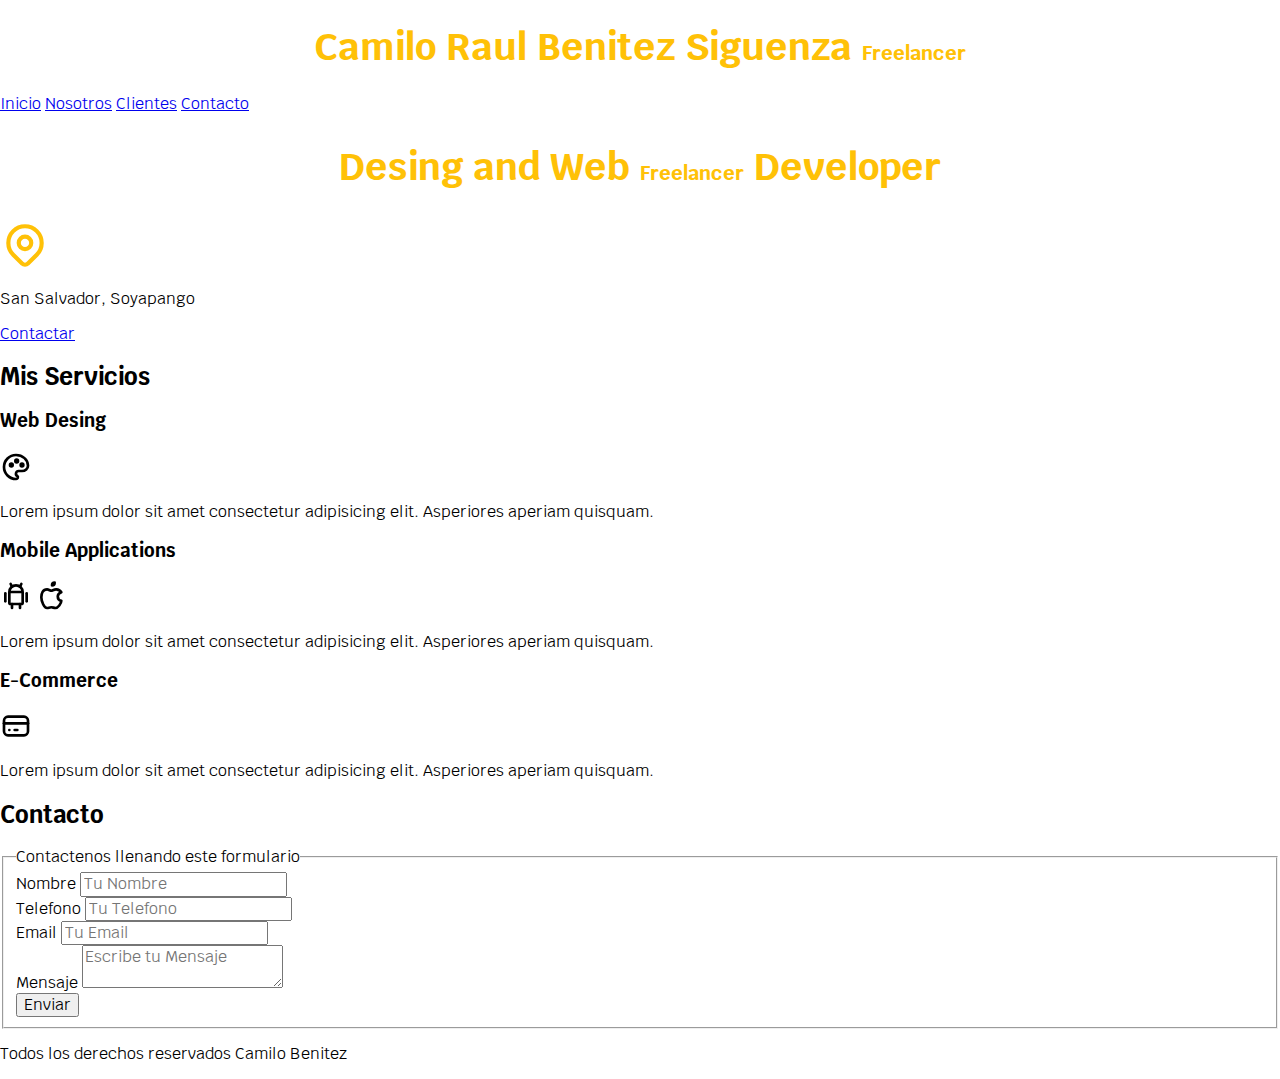
<file: freelancer_inicio/index.html>
<!DOCTYPE html>
<html lang="en">
    <!-- usaremos Tabler Icons -->
<head>
    <meta charset="UTF-8">
    <meta name="viewport" content="width=device-width, initial-scale=1.0">
    <title>Desing Freelancer</title>
    <!-- Prioridad Normalize ya que este ayuda con los elementos -->
    <link rel="preload" href="css/normalize.css" as="stytle">
     <link rel="stylesheet" href="css/normalize.css">
    <!-- por especifidad va antes los google font -->
    <link rel="preconnect" href="https://fonts.googleapis.com">
    <link href="https://fonts.googleapis.com/css2?family=Krub:wght@400;700&display=swap" rel="stylesheet">
    <link rel="preconnect" href="https://fonts.gstatic.com" crossorigin>
    <!-- esto hace que el archivo se mas rapido que es el PRELOAD -->
     <!-- as -> solo indica los que es -->
    <link rel="preload" href="css/styles.css" as="stytle">
    <!-- Creando una hoja de estilo externa -->
     <!-- rel es la relacion con el documento actual -->
    <link href="css/styles.css" rel="stylesheet">

    <!-- <style> esto es para darle estilo en el mismo css    </style> -->
     <!-- El estilo siempre ira en head, Esto es un ejemplo de como hacerlo de forma manual desde el html -->
     <!-- <style>
        h1{
            /* valor */
            text-align: center;
            color: brown;
             /* Esta propiedad hace que todo sea mayuscula o minuscula */
             /* tambien mencionar que esto funciona con mayusculas */
            text-transform: uppercase;
        }
     </style> -->

</head>
<!-- si dejo un monton de espacios a html no le importa -->
<body>
    <header>
        <!-- las H se ajustan de acuerdo a que es as importante y llegan hasta H6 -->
         <!-- span es una etiqueta para partir el efecto de la etiqueta mayor -->
        <h1 class="titulo">Camilo Raul Benitez Siguenza <span>Freelancer</span></h1>
    </header>
    
    <!-- aqui ira el menu de navegacion -->
    <nav>
        <!-- despues de colocar la a se coloca href= aqui ira el nombre de la pagina siguiente -->
         <!-- los href son atributos de html -->
          <!-- colocando un # cuando no se ha creado la pagina  -->
        <a href="index.html">Inicio</a>
        <a href="Nosotros.html">Nosotros</a>
        <a href="Cliente.html">Clientes</a>
        <a href="Contacto.html">Contacto</a>
        <!-- con Shift + alt y flecha abajo o arriba se copia automaticamente -->
        
    </nav>
    <!-- si el primer elemento es un heading le continua un seccion, igual si hay un nuevo heading debe de tener un section -->

    <section>
        <h2 class="titulo">Desing and Web <span>Freelancer</span> Developer</h2>
        <!-- p es una etiqueta para parrafo y cuando el contenido no es tan importante -->
         <!-- se coloca ;a p asi con el svg que es la imagen vector para darle un orden  -->
    <p>
        <svg xmlns="http://www.w3.org/2000/svg" viewBox="0 0 24 24" fill="none" stroke="#FFC107" 
        stroke-linecap="round" stroke-linejoin="round" width="50" height="50" stroke-width="2"> 
        <path d="M9 11a3 3 0 1 0 6 0a3 3 0 0 0 -6 0"></path> 
            <path d="M17.657 16.657l-4.243 4.243a2 2 0 0 1 -2.827 0l-4.244 -4.243a8 8 0 1 1 11.314 0z"></path>
        </svg>
    </p> 
            <p>San Salvador, Soyapango</p>
        
            <a href="Contacto.html">Contactar</a>
    </section>

    <!-- Solo puede haber un main -->
    <main>

        <h2>Mis Servicios</h2>

    <!-- lorem Ipsum es buena pagina para tener texto como idea de como se vera en la web -->
    <!-- tambien si pones lorem visual te genera texto en automatico -->
 
    <section>
            <h3>Web Desing</h3>
            <svg xmlns="http://www.w3.org/2000/svg" viewBox="0 0 24 24" fill="none" stroke="currentColor" stroke-linecap="round" 
            stroke-linejoin="round" width="32" height="32" stroke-width="2">
                <path d="M12 21a9 9 0 0 1 0 -18c4.97 0 9 3.582 9 8c0 1.06 -.474 2.078 -1.318 2.828c-.844 .75 -1.989 1.172 -3.182 1.172h-2.5a2 2 0 0 0 -1 3.75a1.3 1.3 0 0 1 -1 2.25"></path>
                <path d="M8.5 10.5m-1 0a1 1 0 1 0 2 0a1 1 0 1 0 -2 0"></path>
                <path d="M12.5 7.5m-1 0a1 1 0 1 0 2 0a1 1 0 1 0 -2 0"></path>
                <path d="M16.5 10.5m-1 0a1 1 0 1 0 2 0a1 1 0 1 0 -2 0"></path>
              </svg>
            <p>Lorem ipsum dolor sit amet consectetur adipisicing elit. Asperiores aperiam quisquam.</p>
    </section>

    <section>
            <h3>Mobile Applications</h3>
            <svg xmlns="http://www.w3.org/2000/svg" viewBox="0 0 24 24" fill="none" stroke="currentColor" 
            stroke-linecap="round" stroke-linejoin="round" width="32" height="32" stroke-width="2">
                <path d="M4 10l0 6"></path>
                <path d="M20 10l0 6"></path>
                <path d="M7 9h10v8a1 1 0 0 1 -1 1h-8a1 1 0 0 1 -1 -1v-8a5 5 0 0 1 10 0"></path>
                <path d="M8 3l1 2"></path>
                <path d="M16 3l-1 2"></path>
                <path d="M9 18l0 3"></path>
                <path d="M15 18l0 3"></path>
              </svg>

              <svg xmlns="http://www.w3.org/2000/svg" viewBox="0 0 24 24" fill="none" 
              stroke="currentColor" stroke-linecap="round" stroke-linejoin="round" width="32" height="32" stroke-width="2">
                <path d="M8.286 7.008c-3.216 0 -4.286 3.23 -4.286 5.92c0 3.229 2.143 8.072 4.286 8.072c1.165 -.05 1.799 -.538 3.214 -.538c1.406 0 1.607 .538 3.214 .538s4.286 -3.229 4.286 -5.381c-.03 -.011 -2.649 -.434 -2.679 -3.23c-.02 -2.335 2.589 -3.179 2.679 -3.228c-1.096 -1.606 -3.162 -2.113 -3.75 -2.153c-1.535 -.12 -3.032 1.077 -3.75 1.077c-.729 0 -2.036 -1.077 -3.214 -1.077z"></path>
                <path d="M12 4a2 2 0 0 0 2 -2a2 2 0 0 0 -2 2"></path>
              </svg>
            <p>Lorem ipsum dolor sit amet consectetur adipisicing elit. Asperiores aperiam quisquam.</p>
    </section>    
    
    <section>
            <h3>E-Commerce</h3>
            <svg xmlns="http://www.w3.org/2000/svg" viewBox="0 0 24 24" fill="none"
             width="32" height="32" stroke-width="2" stroke-linejoin="round" stroke-linecap="round" stroke="currentColor">
                <path d="M3 5m0 3a3 3 0 0 1 3 -3h12a3 3 0 0 1 3 3v8a3 3 0 0 1 -3 3h-12a3 3 0 0 1 -3 -3z"></path>
                <path d="M3 10l18 0"></path>
                <path d="M7 15l.01 0"></path>
                <path d="M11 15l2 0"></path>
              </svg>
            <p>Lorem ipsum dolor sit amet consectetur adipisicing elit. Asperiores aperiam quisquam.</p>
    </section>

    <!-- para AGRUPAR ELEMENTOS PODEMOS USAR LOS DIV cuando no se cumpla la regla del section-->
    <section>
        
    <h2>Contacto</h2>
<!-- se agrega la etiqueta form para realizar el formulario -->
        <form> 
            <!-- fieldset es para el campo -->
            <fieldset>
               
                    <!-- nombre del campo reservado -->
                    <legend>Contactenos llenando este formulario</legend>
          
                <div>
                    <!-- label es la etiqueta -->
                    <label >Nombre </label>
                    <!-- input que es la entrada de dato -->
                    <!-- con placeholder te dice lo que se espera que se llene -->
                 <input type="text" placeholder="Tu Nombre">
                 
                </div>

                <div>
                    <label>Telefono</label>
                    <input type="tel" placeholder="Tu Telefono">
                </div>

                <div>
                    <label>Email</label>
                    <input type="email" placeholder="Tu Email">  
                </div>

                <div>
                    <label>Mensaje</label>
                    <textarea placeholder="Escribe tu Mensaje"></textarea>
                </div>

                <div>
                    <!-- input tipo submit que se usa para enviar -->
                    <!-- value es el nombre que tendra el submit -->
                    <!-- tambien podemos colocar el buttom al fin al cabo hacen lo mismo -->
                <input type="submit" value="Enviar">
                </div>

            </fieldset>
        </form>
    </section>
    </main>


    <footer>
        <p>Todos los derechos reservados Camilo Benitez</p>
    </footer>



</body>
</html>
</file>
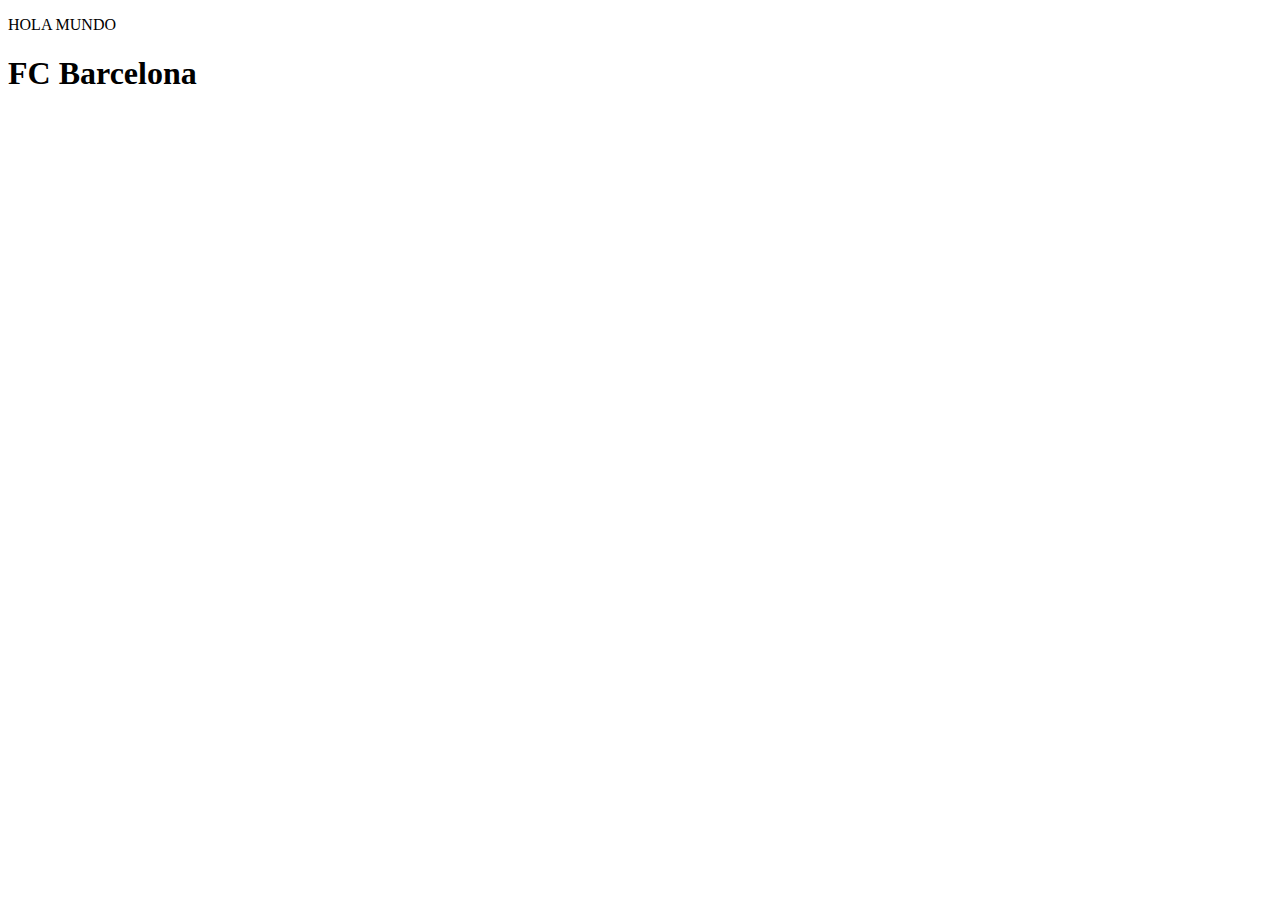
<file: EjemploParaIniciar.html>
<!--index.html sera siempre el nombre del archivo principal-->
<!-- si colocar html:5 genera el codigo base de un solo, igual funciona con "!"-->
 <!-- html es flexible con la compilacion  -->
<!DOCTYPE html>
<!-- Aqui se coloca el lenguaje -->
<html lang="en">
    <!-- aqui ira toda la barra de navegacion -->
<head>
    <!-- estas no son necesario cerrar -->
     <!-- charset="UTF-8" esto perime acentos dependiendo del idioma-->
    <meta charset="UTF-8">
    <!-- dice como debe de mostrarse el contenido en la pagina -->
    <meta name="viewport" content="width=device-width, initial-scale=1.0">
    <!-- Aqui es el titulo de la pagina y la cual se vera en ventana -->
    <title>Freelancer Desing</title>
</head>

<!-- El contenido de la pagina web, lo que vera el usuario -->
<body>
    <!-- Linke editing corrige las etiquetas de un solo -->
    <!-- esa p es para parrafo -->
    <p>HOLA MUNDO</p>
    <h1>FC Barcelona</h1>
    <!-- Las h1-h2-h3 son los headings -->
    <h1></h1>
</body>
</html>
</file>
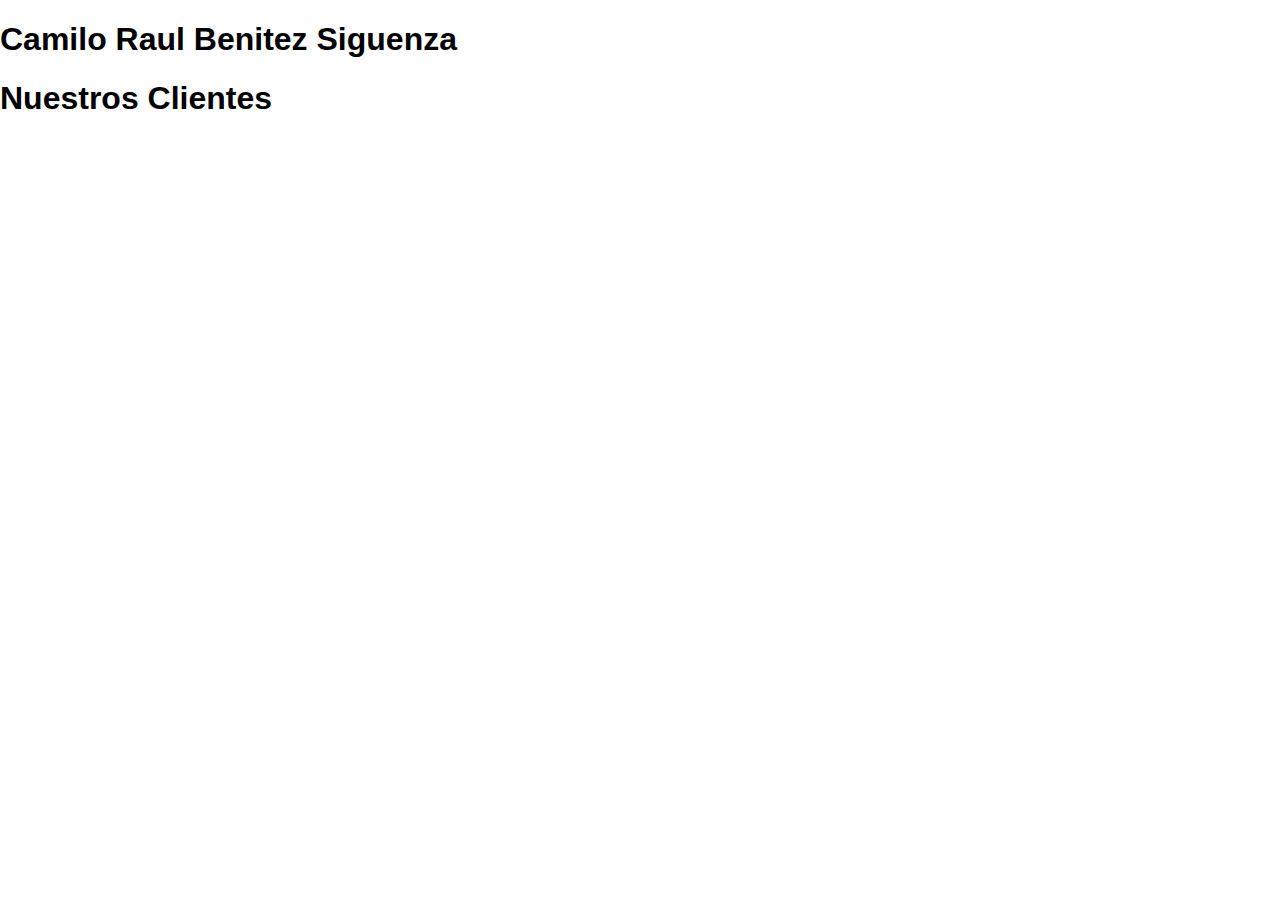
<file: freelancer_inicio/Cliente.html>
<!DOCTYPE html>
<html lang="en">
<head>
    <meta charset="UTF-8">
    <meta name="viewport" content="width=device-width, initial-scale=1.0">
    <title>Clientes</title>
    <link rel="preload" href="css/normalize.css" as="stytle">
    <link rel="stylesheet" href="css/normalize.css">
    <link rel="preload" href="css/styles.css" as="stytle">
    <link href="css/styles.css" rel="stylesheet">
</head>
<body>
    <header>
        <h1>Camilo Raul Benitez Siguenza</h1>
    </header>
    
<h1>Nuestros Clientes</h1>

</body>
</html>
</file>
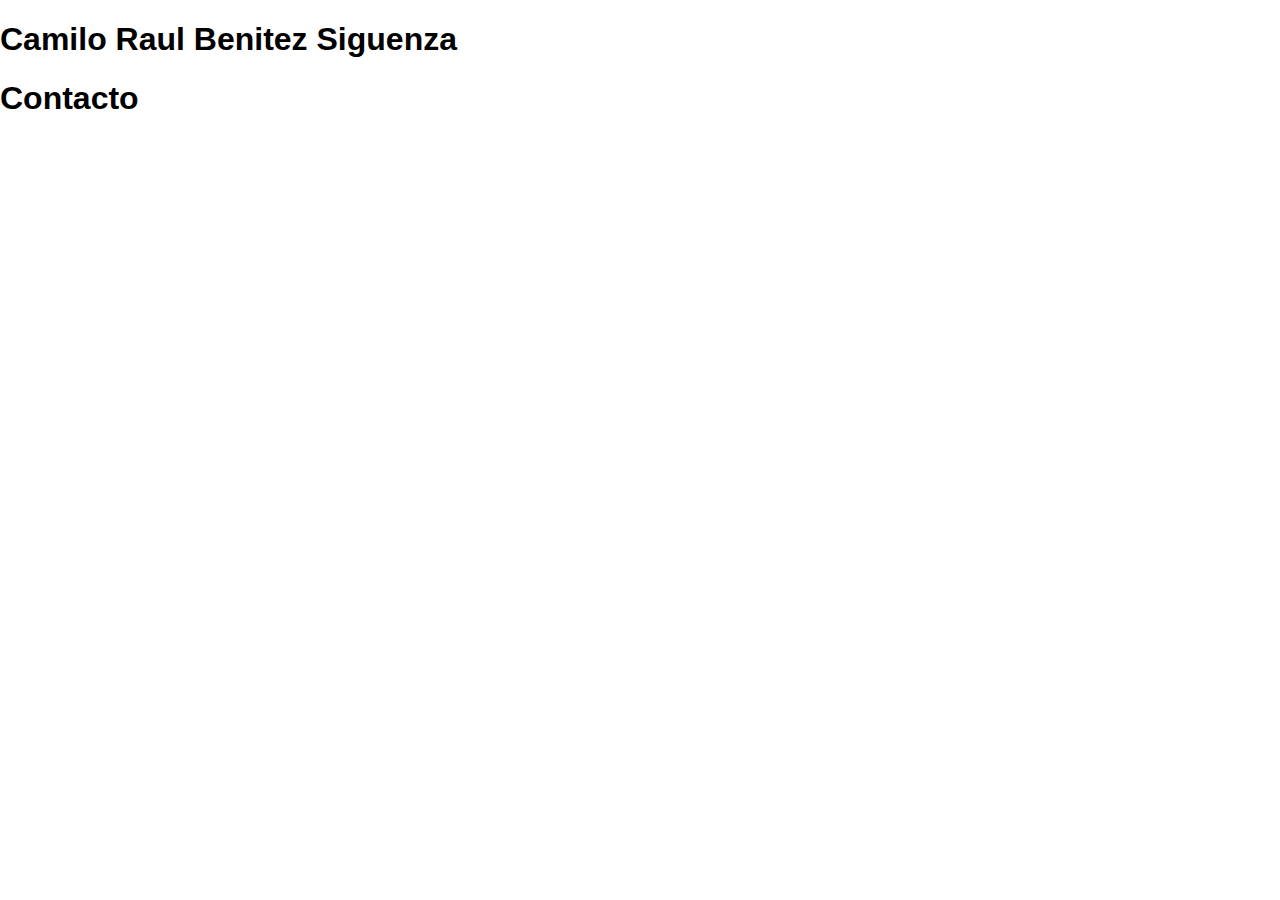
<file: freelancer_inicio/Contacto.html>
<!DOCTYPE html>
<html lang="en">
<head>
    <meta charset="UTF-8">
    <meta name="viewport" content="width=device-width, initial-scale=1.0">
    <title>Contacto</title>
    <link rel="preload" href="css/normalize.css" as="stytle">
    <link rel="stylesheet" href="css/normalize.css">
    <link rel="preload" href="css/styles.css" as="stytle">
    <link href="css/styles.css" rel="stylesheet">
</head>
<body>
    
    <header>
        <h1>Camilo Raul Benitez Siguenza</h1>
    </header>
    
    <h1>Contacto</h1>

</body>
</html>
</file>
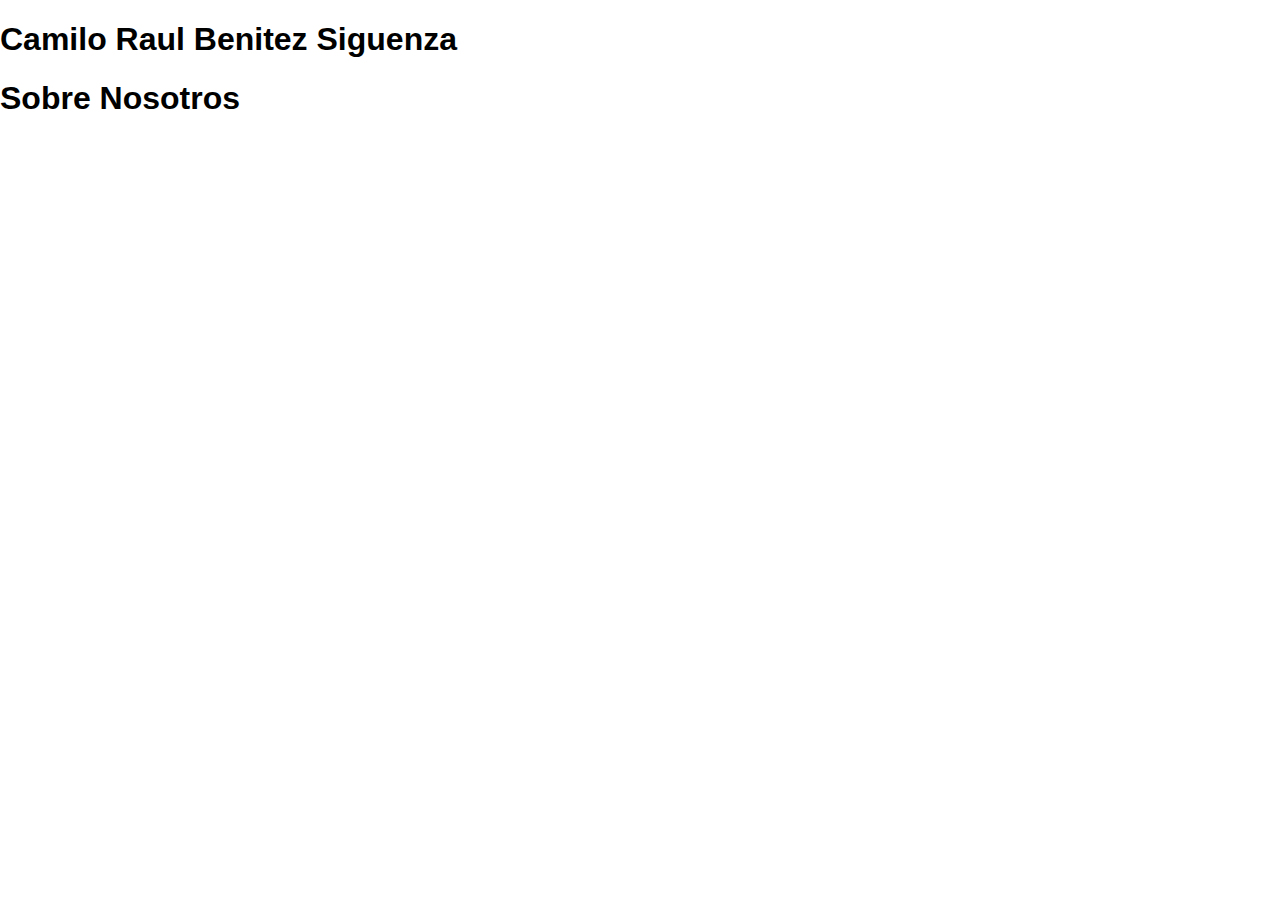
<file: freelancer_inicio/Nosotros.html>
<!DOCTYPE html>
<html lang="en">
<head>
    <meta charset="UTF-8">
    <meta name="viewport" content="width=device-width, initial-scale=1.0">
    <title>Nosotros</title>
    <link rel="preload" href="css/normalize.css" as="stytle">
    <link rel="stylesheet" href="css/normalize.css">
    <link rel="preload" href="css/styles.css" as="stytle">
    <link href="css/styles.css" rel="stylesheet">
</head>
<body>
    
    <header>
        <h1>Camilo Raul Benitez Siguenza</h1>
    </header>
    
<h1>Sobre Nosotros</h1>

</body>
</html>
</file>
<file: freelancer_inicio/css/styles.css>
/* seudoselectores los que empiezen con dos puntos */
/* CUSTOM PROPERTIS */
:root{
    --blanco: #ffffff;
    --color: #212121;
    --primario: #ffc107;
    --secundario: #0097a7;
    --gris:#757575;
    
}

html{
    font-size: 62.5%;
}
/* NO ES RECOMENDAMEBLE ESCRIBIR CON ID POR QUE ES UN #POR CADA ID
#CLIENTE{
XDXDD
}

ESTO YA QUE LAS CLASES SON REUTILIZABLES */
body{
    font-size: 16px;/* 1 rem es igual a 10px */
    font-family: "Krub", sans-serif;
}
/* CON LOS PRIMEROS BLOQUES DE CODIGO PODEMOS ESCRIBIR EN REM EN VEZ DE PIXELES */

/* REM HACE QUE SE ADAPTE A CUALQUIER DISPOSITIVO */
/* Las clases van con . */
.titulo{
    /* valor */
    text-align: center;
    font-size: 3.8rem;
    color: var(--primario);/* esta es una forma de que con el root 
    usemos los colores de forma mas sencilla*/
    /* Google fonts -> Para encontrar mejores letras */
    /* Las demas fuentes que aparecen en el texto son las que carga la pagina web, si en dado caso no encuentra alguna */

}

.titulo span {
    
    /* Todo esto son unidades de medidas
    px - es el elemneto mas normal de medida
    em - los em miden diferente, viene de la medida padre si se usa el span 
    rem - la unidad de medida para eso pixeles bajos*/ 
    font-size: 2rem;
    /* color: blue; */
}

/* en cascada tomara el ultimo  */
/* .titulo span {

    font-size: 2rem;
    color: red;
} */
/* si pones h1 span el efecto sera para todos los span que tengan h1 */ 

/* Especificidad esto aplicara mientras uno sea mas especifico con el selector  */
/* h1.titulo span {

    font-size: 2rem;
    color: purple;
} */ 
/* 
span{
    /* color: aqua !important; -> esto le pasa encima a todo pero esta forma sirven pero no son recomendables */
/* } */
</file>
